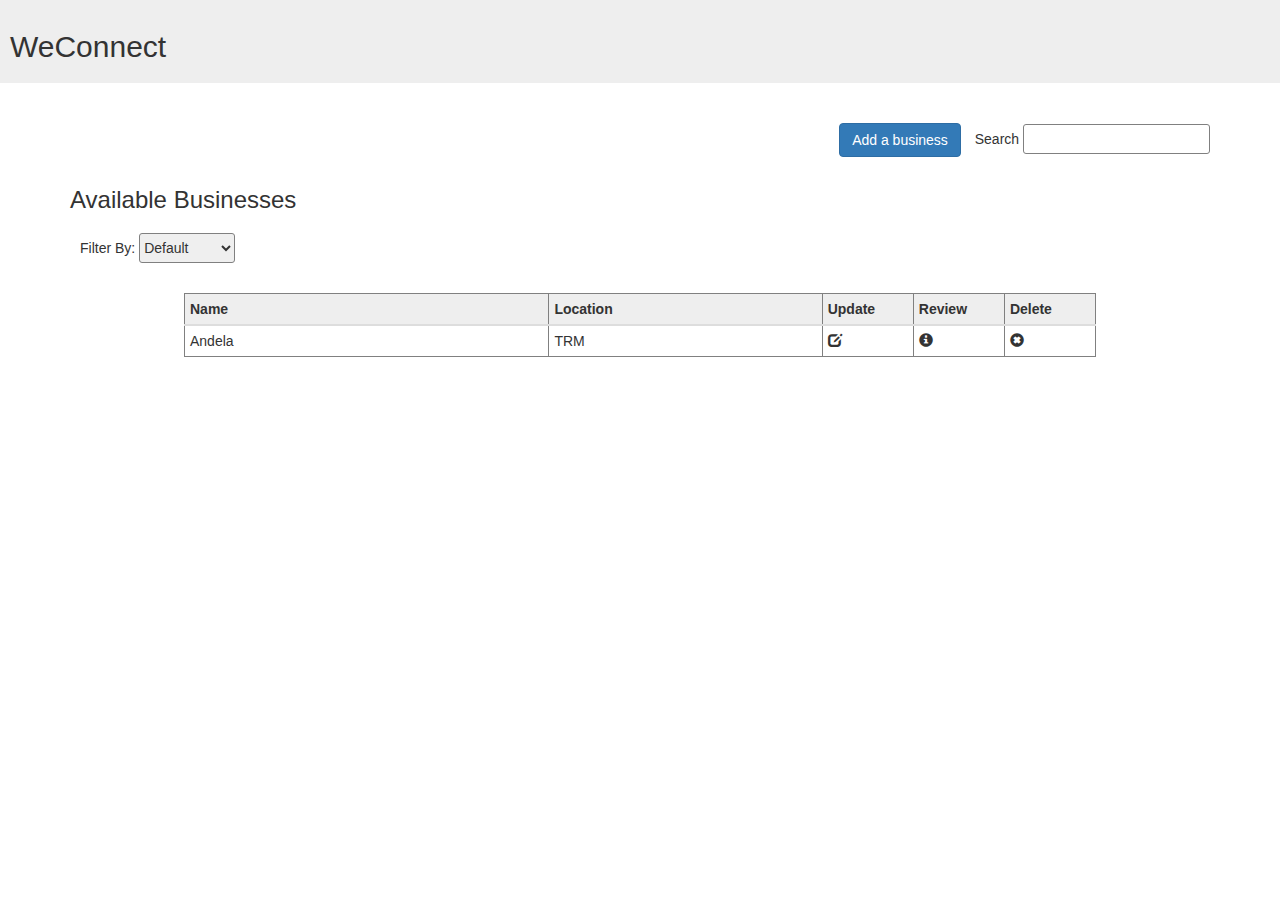
<file: UI/index.html>
<!DOCTYPE html>
<html>
<head>
    <meta charset="utf-8" />
    <title>WeConnect</title>
    <meta name="viewport" content="width=device-width, initial-scale=1">
    <link rel="stylesheet" href="https://maxcdn.bootstrapcdn.com/bootstrap/3.3.7/css/bootstrap.min.css">
    <link rel="stylesheet" href="css/styles.css">
    <script src="https://ajax.googleapis.com/ajax/libs/jquery/3.3.1/jquery.min.js"></script>
    <script src="https://maxcdn.bootstrapcdn.com/bootstrap/3.3.7/js/bootstrap.min.js"></script>
</head>

<body>
    <div class="jumbotron">
        <h2>WeConnect</h2>
    </div>

    <div class="container">
        <div class="row">
                <div class="col-md-12" id="searchbar">

                    <span><button class="btn btn-primary" id="addbusiness">Add a business</button></span>
                    <span>Search
                    <input type="text" id="text-box"/>
                    </span>
                    
                </div>

                <div class="col-md-12">
                    <h3>Available Businesses</h3>
                    <div id="filter">Filter By: 
                        <select id="text-box">
                            <option selected>Default</option>
                            <option>By Name</option>
                            <option>By Location</option>
                        </select>
                    </div>
                </div>

                <div class="col-md-12"><br />

                <table border="1"class="table table-condensed" style="width:80% !important;
                margin:auto;">
                  <thead>
                    <tr>
                      <th id="th1">Name</th>
                      <th id="th2">Location</th>
                      <th id="th3">Update</th>
                      <th id="th3">Review</th>
                      <th id="th3">Delete</th>
                    </tr>
                  </thead>
                  <tbody>
                    <tr>             
                        <td>Andela</td>
                        <td>TRM</td>
                        <td id="glyph"><span class="glyphicon glyphicon-edit"></span></td>
                        <td id="glyph"><span class="glyphicon glyphicon-info-sign"></span></td>
                        <td id="glyph"><span class="glyphicon glyphicon-remove-sign"></span></td>
                    </tr>
                    </tbody>
                </table>
                </div>
        </div>
    </div>
    
</body>
</html>
</file>
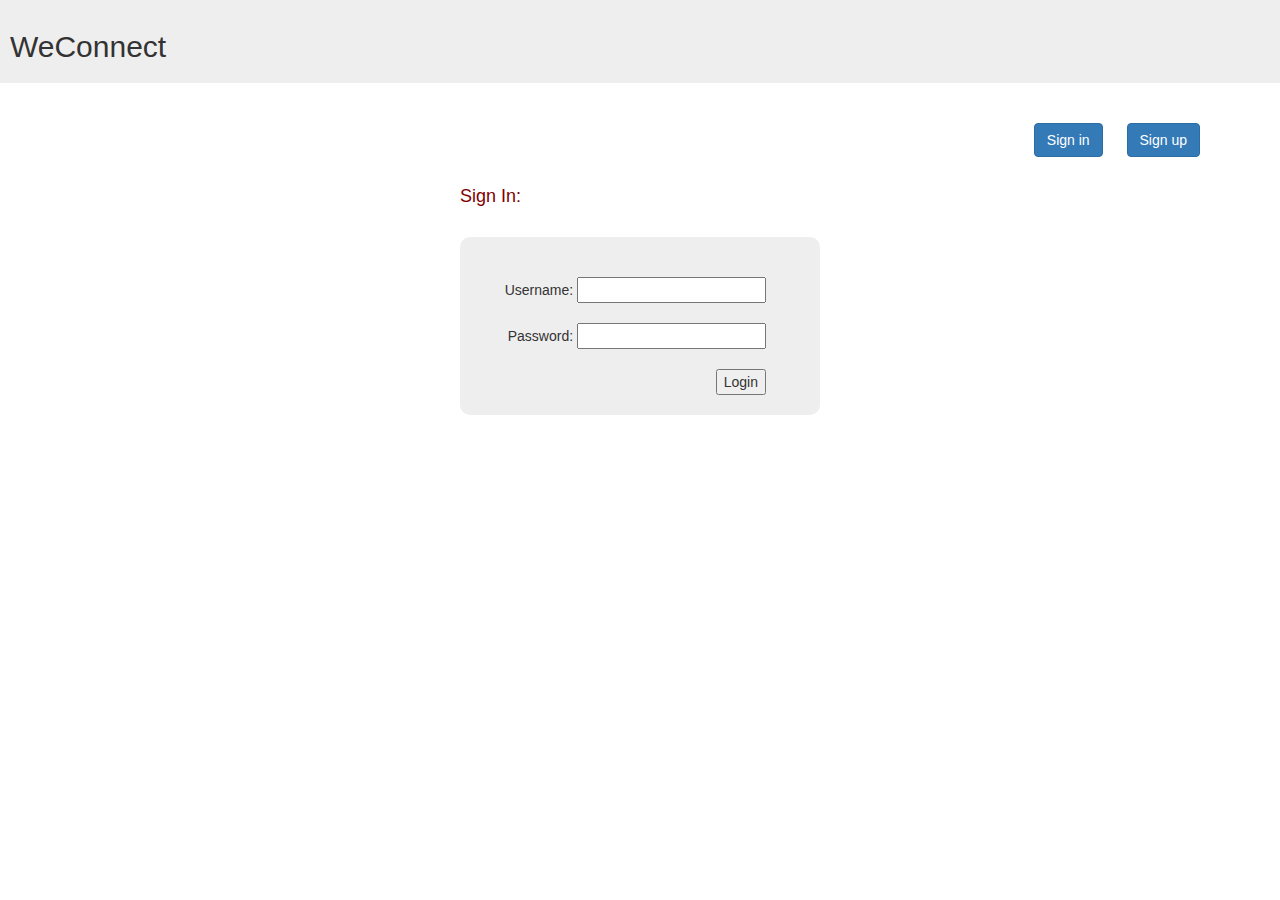
<file: UI/user-access.html>
<!DOCTYPE html>
<html>
<head>
    <meta charset="utf-8" />
    <title>WeConnect</title>
    <meta name="viewport" content="width=device-width, initial-scale=1">
    <link rel="stylesheet" href="https://maxcdn.bootstrapcdn.com/bootstrap/3.3.7/css/bootstrap.min.css">
    <link rel="stylesheet" href="css/styles.css">
    <script src="https://ajax.googleapis.com/ajax/libs/jquery/3.3.1/jquery.min.js"></script>
    <script src="https://maxcdn.bootstrapcdn.com/bootstrap/3.3.7/js/bootstrap.min.js"></script>
</head>
<script type="text/javascript">
  
    $(document).ready(function(){
        $("#signin").click(function(){
            
            $("#signinDiv").show(200);
            $("#signupDiv").hide(200);
        });
    
        $("#signup").click(function(){
            
            $("#signinDiv").hide(200);
            $("#signupDiv").show(200);
        });
    });

</script>
<body>
    <div class="jumbotron">
        <h2>WeConnect</h2>
    </div>

    <div class="container">
        <div class="row">
                <div class="col-md-12">
                    <div class="main-nav">
                            <ul>
                                <button class="btn btn-primary" id="signin">Sign in</button>
                                <button class="btn btn-primary" id="signup">Sign up</button>
                            </ul>
                        </div>
                </div>
                <div class="col-md-12">
                    <div class="row">
                        <div class="col-md-4"></div>
                        <div class="col-md-4">
                            <div class="signinDiv">
                            <h4>Sign In:</h4><br>
                            <div class="signinDiv1"><br><br>
                                <form method="post" enctype="multipart/form-data">

                                    Username: <input type="text" id="text" required ><br><br>
                                    Password: <input type="password" id="text" required><br><br>

                                    <input type="submit" name="submit1" id="submit" value="Login"><br><br>
                                    
                                </form>
                            </div></div>

                            <div class="signupDiv">
                                    <h4>Sign Up:</h4><br>
                                    <div class="signinDiv1"><br><br>
                                        <form method="post" enctype="multipart/form-data">
        
                                            FullName: <input type="text" id="text" required ><br><br>
                                            Username: <input type="text" id="text" required ><br><br>
                                            Password: <input type="password" id="text" required><br><br>
                                            Confirm Password: <input type="text" id="text" required ><br><br>
        
                                            <input type="submit" name="submit1" id="submit" value="Sign Up"><br><br>
                                            
                                        </form>
                                    </div></div>


                        </div>
                        <div class="col-md-4"></div>
                    </div>
                    </div>
        </div>
    </div>
    
</body>
</html>
</file>
<file: UI/css/styles.css>
.jumbotron{
    padding:10px;
    font-weight: bold;}
.signinDiv1{
    background-color: #eee;
    text-align: right;
    border-radius:10px;
    padding-right: 15%;
}
a{
    color:white;
}
h4{
    text-align: left !important;
    color:maroon;
}
.main-nav{
    float:right
}
.btn{margin:10px;}
.signupDiv{
    display: none;
}
#searchbar{text-align:right}
#th1{width:40%;}
#th2{width:30%;}
#th3{width:10%;}
#filter{padding:10px;}

th{background-color: #eee;}

#text-box{height:30px; border-radius:3px;border:1px solid grey}
</file>
